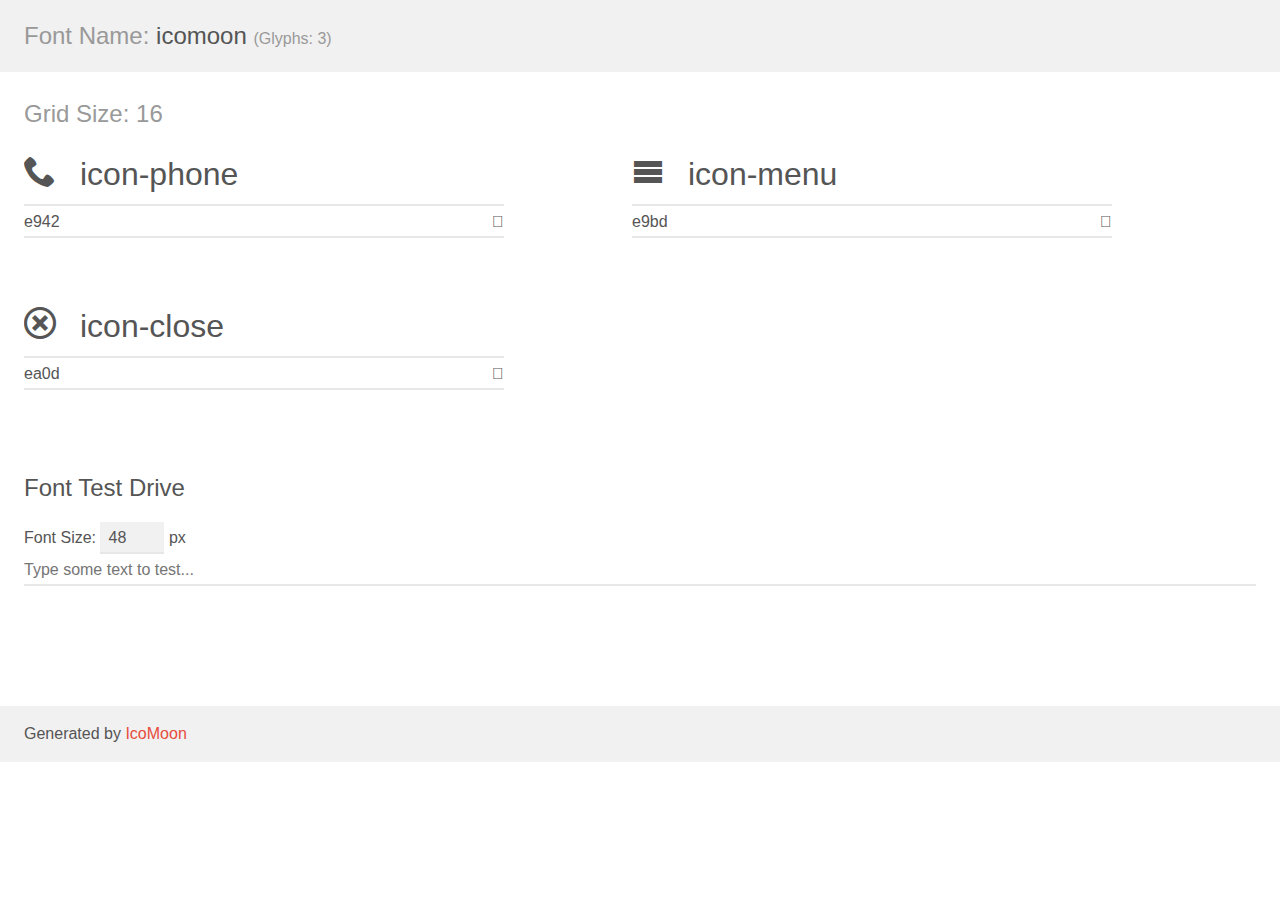
<file: Media/icomoon/demo.html>
<!doctype html>
<html>
<head>
    <meta charset="utf-8">
    <title>IcoMoon Demo</title>
    <meta name="description" content="An Icon Font Generated By IcoMoon.io">
    <meta name="viewport" content="width=device-width, initial-scale=1">
    <link rel="stylesheet" href="demo-files/demo.css">
    <link rel="stylesheet" href="style.css"></head>
<body>
    <div class="bgc1 clearfix">
        <h1 class="mhmm mvm"><span class="fgc1">Font Name:</span> icomoon <small class="fgc1">(Glyphs:&nbsp;3)</small></h1>
    </div>
    <div class="clearfix mhl ptl">
        <h1 class="mvm mtn fgc1">Grid Size: 16</h1>
        <div class="glyph fs1">
            <div class="clearfix bshadow0 pbs">
                <span class="icon-phone">
                
                </span>
                <span class="mls"> icon-phone</span>
            </div>
            <fieldset class="fs0 size1of1 clearfix hidden-false">
                <input type="text" readonly value="e942" class="unit size1of2" />
                <input type="text" maxlength="1" readonly value="&#xe942;" class="unitRight size1of2 talign-right" />
            </fieldset>
            <div class="fs0 bshadow0 clearfix hidden-true">
                <span class="unit pvs fgc1">liga: </span>
                <input type="text" readonly value="phone, telephone" class="liga unitRight" />
            </div>
        </div>
        <div class="glyph fs1">
            <div class="clearfix bshadow0 pbs">
                <span class="icon-menu">
                
                </span>
                <span class="mls"> icon-menu</span>
            </div>
            <fieldset class="fs0 size1of1 clearfix hidden-false">
                <input type="text" readonly value="e9bd" class="unit size1of2" />
                <input type="text" maxlength="1" readonly value="&#xe9bd;" class="unitRight size1of2 talign-right" />
            </fieldset>
            <div class="fs0 bshadow0 clearfix hidden-true">
                <span class="unit pvs fgc1">liga: </span>
                <input type="text" readonly value="menu, list3" class="liga unitRight" />
            </div>
        </div>
        <div class="glyph fs1">
            <div class="clearfix bshadow0 pbs">
                <span class="icon-close">
                
                </span>
                <span class="mls"> icon-close</span>
            </div>
            <fieldset class="fs0 size1of1 clearfix hidden-false">
                <input type="text" readonly value="ea0d" class="unit size1of2" />
                <input type="text" maxlength="1" readonly value="&#xea0d;" class="unitRight size1of2 talign-right" />
            </fieldset>
            <div class="fs0 bshadow0 clearfix hidden-true">
                <span class="unit pvs fgc1">liga: </span>
                <input type="text" readonly value="cancel-circle, close" class="liga unitRight" />
            </div>
        </div>
    </div>

    <!--[if gt IE 8]><!-->
    <div class="mhl clearfix mbl">
        <h1>Font Test Drive</h1>
        <label>
            Font Size: <input id="fontSize" type="number" class="textbox0 mbm"
            min="8" value="48" />
            px
        </label>
        <input id="testText" type="text" class="phl size1of1 mvl"
        placeholder="Type some text to test..." value=""/>
        <div id="testDrive" class="icon-">&nbsp;
        </div>
    </div>
    <!--<![endif]-->
    <div class="bgc1 clearfix">
        <p class="mhl">Generated by <a href="https://icomoon.io/app">IcoMoon</a></p>
    </div>

    <script src="demo-files/demo.js"></script>
</body>
</html>
</file>
<file: Media/icomoon/demo-files/demo.css>
body {
  padding: 0;
  margin: 0;
  font-family: sans-serif;
  font-size: 1em;
  line-height: 1.5;
  color: #555;
  background: #fff;
}
h1 {
  font-size: 1.5em;
  font-weight: normal;
}
small {
  font-size: .66666667em;
}
a {
  color: #e74c3c;
  text-decoration: none;
}
a:hover, a:focus {
  box-shadow: 0 1px #e74c3c;
}
.bshadow0, input {
  box-shadow: inset 0 -2px #e7e7e7;
}
input:hover {
  box-shadow: inset 0 -2px #ccc;
}
input, fieldset {
  font-family: sans-serif;
  font-size: 1em;
  margin: 0;
  padding: 0;
  border: 0;
}
input {
  color: inherit;
  line-height: 1.5;
  height: 1.5em;
  padding: .25em 0;
}
input:focus {
  outline: none;
  box-shadow: inset 0 -2px #449fdb;
}
.glyph {
  font-size: 16px;
  width: 15em;
  padding-bottom: 1em;
  margin-right: 4em;
  margin-bottom: 1em;
  float: left;
  overflow: hidden;
}
.liga {
  width: 80%;
  width: calc(100% - 2.5em);
}
.talign-right {
  text-align: right;
}
.talign-center {
  text-align: center;
}
.bgc1 {
  background: #f1f1f1;
}
.fgc1 {
  color: #999;
}
.fgc0 {
  color: #000;
}
p {
  margin-top: 1em;
  margin-bottom: 1em;
}
.mvm {
  margin-top: .75em;
  margin-bottom: .75em;
}
.mtn {
  margin-top: 0;
}
.mtl, .mal {
  margin-top: 1.5em;
}
.mbl, .mal {
  margin-bottom: 1.5em;
}
.mal, .mhl {
  margin-left: 1.5em;
  margin-right: 1.5em;
}
.mhmm {
  margin-left: 1em;
  margin-right: 1em;
}
.mls {
  margin-left: .25em;
}
.ptl {
  padding-top: 1.5em;
}
.pbs, .pvs {
  padding-bottom: .25em;
}
.pvs, .pts {
  padding-top: .25em;
}
.unit {
  float: left;
}
.unitRight {
  float: right;
}
.size1of2 {
  width: 50%;
}
.size1of1 {
  width: 100%;
}
.clearfix:before, .clearfix:after {
  content: " ";
  display: table;
}
.clearfix:after {
  clear: both;
}
.hidden-true {
  display: none;
}
.textbox0 {
  width: 3em;
  background: #f1f1f1;
  padding: .25em .5em;
  line-height: 1.5;
  height: 1.5em;
}
#testDrive {
  display: block;
  padding-top: 24px;
  line-height: 1.5;
}
.fs0 {
  font-size: 16px;
}
.fs1 {
  font-size: 32px;
}
</file>
<file: Media/icomoon/style.css>
@font-face {
  font-family: 'icomoon';
  src:  url('fonts/icomoon.eot?vttqpe');
  src:  url('fonts/icomoon.eot?vttqpe#iefix') format('embedded-opentype'),
    url('fonts/icomoon.ttf?vttqpe') format('truetype'),
    url('fonts/icomoon.woff?vttqpe') format('woff'),
    url('fonts/icomoon.svg?vttqpe#icomoon') format('svg');
  font-weight: normal;
  font-style: normal;
}

[class^="icon-"], [class*=" icon-"] {
  /* use !important to prevent issues with browser extensions that change fonts */
  font-family: 'icomoon' !important;
  speak: none;
  font-style: normal;
  font-weight: normal;
  font-variant: normal;
  text-transform: none;
  line-height: 1;

  /* Better Font Rendering =========== */
  -webkit-font-smoothing: antialiased;
  -moz-osx-font-smoothing: grayscale;
}

.icon-phone:before {
  content: "\e942";
}
.icon-menu:before {
  content: "\e9bd";
}
.icon-close:before {
  content: "\ea0d";
}
</file>
